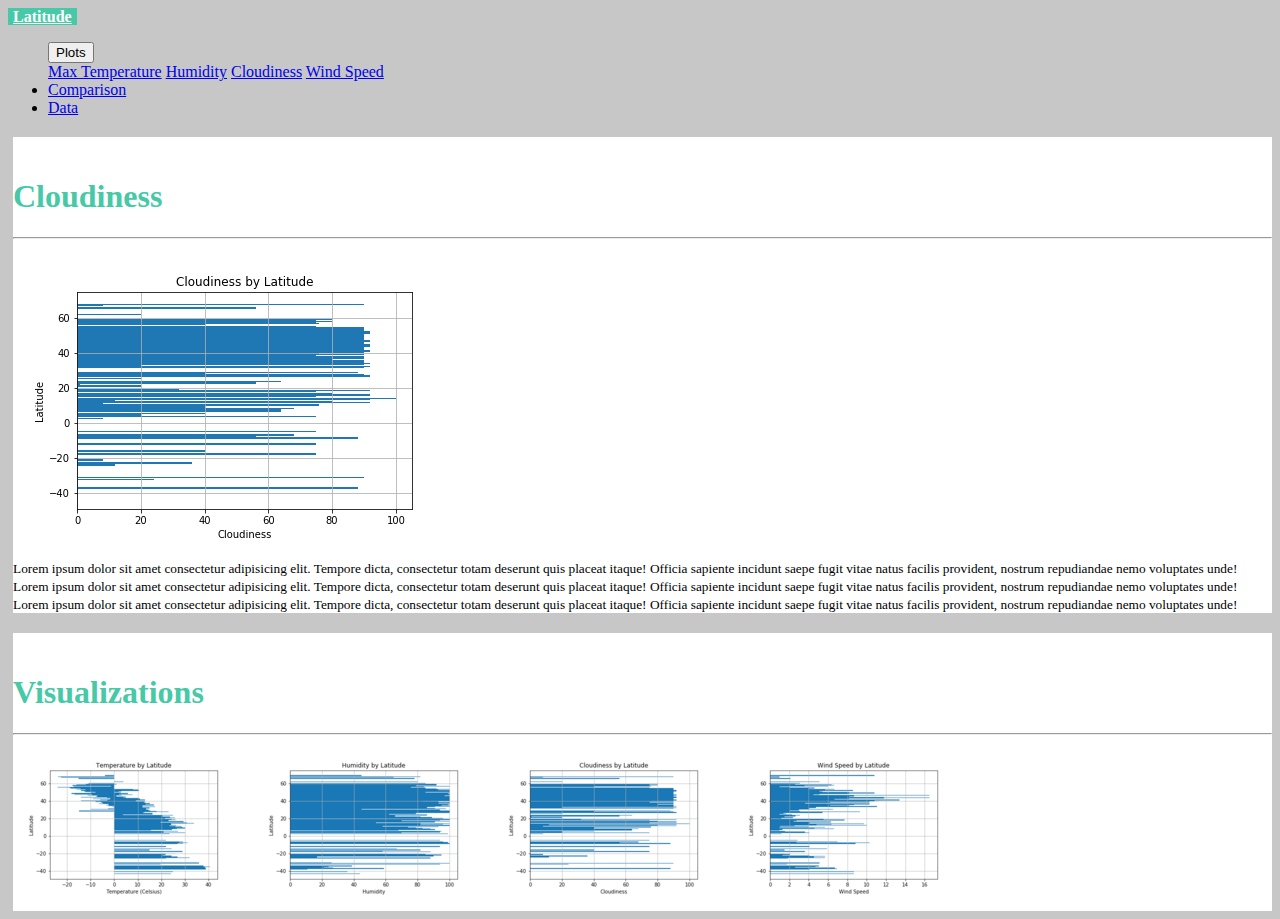
<file: cloudiness.html>
<!doctype html>
<html lang="en">

<head>
    <title>BS Visualization Dashboard</title>
    <!-- Required meta tags -->
    <meta charset="utf-8">
    <meta name="viewport" content="width=device-width, initial-scale=1, shrink-to-fit=no">

    <!-- Bootstrap CSS -->
    <link rel="stylesheet" href="https://stackpath.bootstrapcdn.com/bootstrap/4.1.3/css/bootstrap.min.css"
        integrity="sha384-MCw98/SFnGE8fJT3GXwEOngsV7Zt27NXFoaoApmYm81iuXoPkFOJwJ8ERdknLPMO" crossorigin="anonymous">
    <link rel="stylesheet" type="text/css" href="mystyle_viz.css">
</head>


<body>
    <nav class="navbar navbar-expand-md navbar-light bg-light">
        <a class="navbar-brand" href="index.html" id="a">Latitude</a>
        <div class="navbar-collapse">
            <ul class="navbar-nav ml-auto">
                <div class="dropdown">
                    <button class="btn btn-secondary dropdown-toggle" type="button" id="dropdownMenuButton"
                        data-toggle="dropdown" aria-haspopup="true" aria-expanded="false">
                        Plots
                    </button>
                    <div class="dropdown-menu" aria-labelledby="dropdownMenuButton">
                        <a class="dropdown-item" href="maxtemp.html">Max Temperature</a>
                        <a class="dropdown-item" href="humidity.html">Humidity</a>
                        <a class="dropdown-item" href="cloudiness.html">Cloudiness</a>
                        <a class="dropdown-item" href="wind_speed.html">Wind Speed</a>
                    </div>
                </div>
                <li class="nav-item">
                    <a class="nav-link" href="comparisons.html">Comparison</a>
                </li>
                <li class="nav-item">
                    <a class="nav-link" href="data.html">Data</a>
                </li>
            </ul>
        </div>
    </nav>

    <div class="container">
        <div class="row pt-5">
            <div class="col" id="visualizations">
                <h1>Cloudiness</h1>
                <hr>
                <div class="col">
                    <img src="cloudiness.png" alt="alt">
                </div>
                <div class="col">
                    <small>Lorem ipsum dolor sit amet consectetur adipisicing elit. Tempore dicta, consectetur totam
                        deserunt quis placeat itaque! Officia sapiente incidunt saepe fugit vitae natus facilis
                        provident, nostrum repudiandae nemo voluptates unde!
                        Lorem ipsum dolor sit amet consectetur adipisicing elit. Tempore dicta, consectetur totam
                        deserunt quis placeat itaque! Officia sapiente incidunt saepe fugit vitae natus facilis
                        provident, nostrum repudiandae nemo voluptates unde!
                        Lorem ipsum dolor sit amet consectetur adipisicing elit. Tempore dicta, consectetur totam
                        deserunt quis placeat itaque! Officia sapiente incidunt saepe fugit vitae natus facilis
                        provident, nostrum repudiandae nemo voluptates unde!

                    </small>
                </div>
            </div>
            <div class="col" id="c">
                <h1>Visualizations</h1>
                <hr>
                <div class="row">
                    <img src="maxtemp_small.png" alt="alt">
                    <img src="humidity_small.png" alt="alt">
                    <img src="cloudiness_small.png" alt="alt">
                    <img src="wind_speed_small.png" alt="alt">
                </div>
            </div>
        </div>
    </div>


    <!-- Optional JavaScript -->
    <!-- jQuery first, then Popper.js, then Bootstrap JS -->
    <script src="https://code.jquery.com/jquery-3.3.1.slim.min.js"
        integrity="sha384-q8i/X+965DzO0rT7abK41JStQIAqVgRVzpbzo5smXKp4YfRvH+8abtTE1Pi6jizo"
        crossorigin="anonymous"></script>
    <script src="https://cdnjs.cloudflare.com/ajax/libs/popper.js/1.14.3/umd/popper.min.js"
        integrity="sha384-ZMP7rVo3mIykV+2+9J3UJ46jBk0WLaUAdn689aCwoqbBJiSnjAK/l8WvCWPIPm49"
        crossorigin="anonymous"></script>
    <script src="https://stackpath.bootstrapcdn.com/bootstrap/4.1.3/js/bootstrap.min.js"
        integrity="sha384-ChfqqxuZUCnJSK3+MXmPNIyE6ZbWh2IMqE241rYiqJxyMiZ6OW/JmZQ5stwEULTy"
        crossorigin="anonymous"></script>
</body>

</html>
</file>
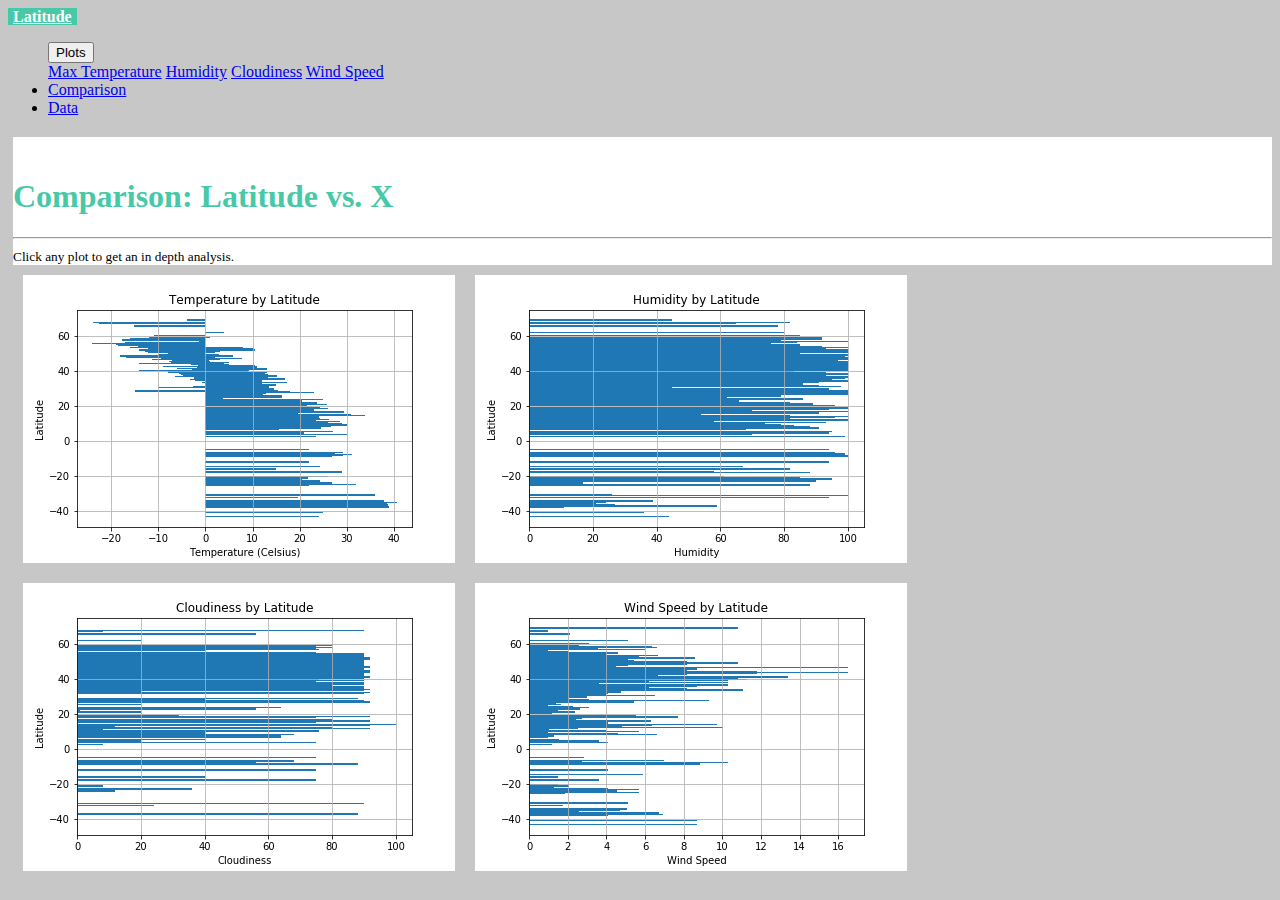
<file: comparisons.html>
<!doctype html>
<html lang="en">

<head>
    <title>BS Visualization Dashboard</title>
    <!-- Required meta tags -->
    <meta charset="utf-8">
    <meta name="viewport" content="width=device-width, initial-scale=1, shrink-to-fit=no">

    <!-- Bootstrap CSS -->
    <link rel="stylesheet" href="https://stackpath.bootstrapcdn.com/bootstrap/4.1.3/css/bootstrap.min.css"
        integrity="sha384-MCw98/SFnGE8fJT3GXwEOngsV7Zt27NXFoaoApmYm81iuXoPkFOJwJ8ERdknLPMO" crossorigin="anonymous">
    <link rel="stylesheet" type="text/css" href="mystyle.css">
</head>


<body>
    <nav class="navbar navbar-expand-md navbar-light bg-light">
        <a class="navbar-brand" href="index.html" id="a">Latitude</a>
        <div class="navbar-collapse">

            <ul class="navbar-nav ml-auto">
                <div class="dropdown">
                    <button class="btn btn-secondary dropdown-toggle" type="button" id="dropdownMenuButton"
                        data-toggle="dropdown" aria-haspopup="true" aria-expanded="false">
                        Plots
                    </button>
                    <div class="dropdown-menu" aria-labelledby="dropdownMenuButton">
                        <a class="dropdown-item" href="maxtemp.html">Max Temperature</a>
                        <a class="dropdown-item" href="humidity.html">Humidity</a>
                        <a class="dropdown-item" href="cloudiness.html">Cloudiness</a>
                        <a class="dropdown-item" href="wind_speed.html">Wind Speed</a>
                    </div>
                </div>
                <li class="nav-item">
                    <a class="nav-link" href="comparisons.html">Comparison</a>
                </li>
                <li class="nav-item">
                    <a class="nav-link" href="data.html">Data</a>
                </li>
            </ul>
        </div>

    </nav>


    <div class="container">
        <div class="row pt-4">
            <div class="col" id="b">
                <h1>Comparison: Latitude vs. X</h1>
                <hr>
                <small id="d">Click any plot to get an in depth analysis.</small>
                <div class="col">
                    <a href="maxtemp.html"><img src="maxtemp.png" /></a>
                    <a href="humidity.html"><img src="humidity.png" /></a>
                    <a href="cloudiness.html"><img src="cloudiness.png" /></a>
                    <a href="wind_speed.html"><img src="wind_speed.png" /></a>
                </div>
            </div>
        </div>

    </div>


    </div>

    <!-- Optional JavaScript -->
    <!-- jQuery first, then Popper.js, then Bootstrap JS -->
    <script src="https://code.jquery.com/jquery-3.3.1.slim.min.js"
        integrity="sha384-q8i/X+965DzO0rT7abK41JStQIAqVgRVzpbzo5smXKp4YfRvH+8abtTE1Pi6jizo"
        crossorigin="anonymous"></script>
    <script src="https://cdnjs.cloudflare.com/ajax/libs/popper.js/1.14.3/umd/popper.min.js"
        integrity="sha384-ZMP7rVo3mIykV+2+9J3UJ46jBk0WLaUAdn689aCwoqbBJiSnjAK/l8WvCWPIPm49"
        crossorigin="anonymous"></script>
    <script src="https://stackpath.bootstrapcdn.com/bootstrap/4.1.3/js/bootstrap.min.js"
        integrity="sha384-ChfqqxuZUCnJSK3+MXmPNIyE6ZbWh2IMqE241rYiqJxyMiZ6OW/JmZQ5stwEULTy"
        crossorigin="anonymous"></script>
</body>

</html>
</file>
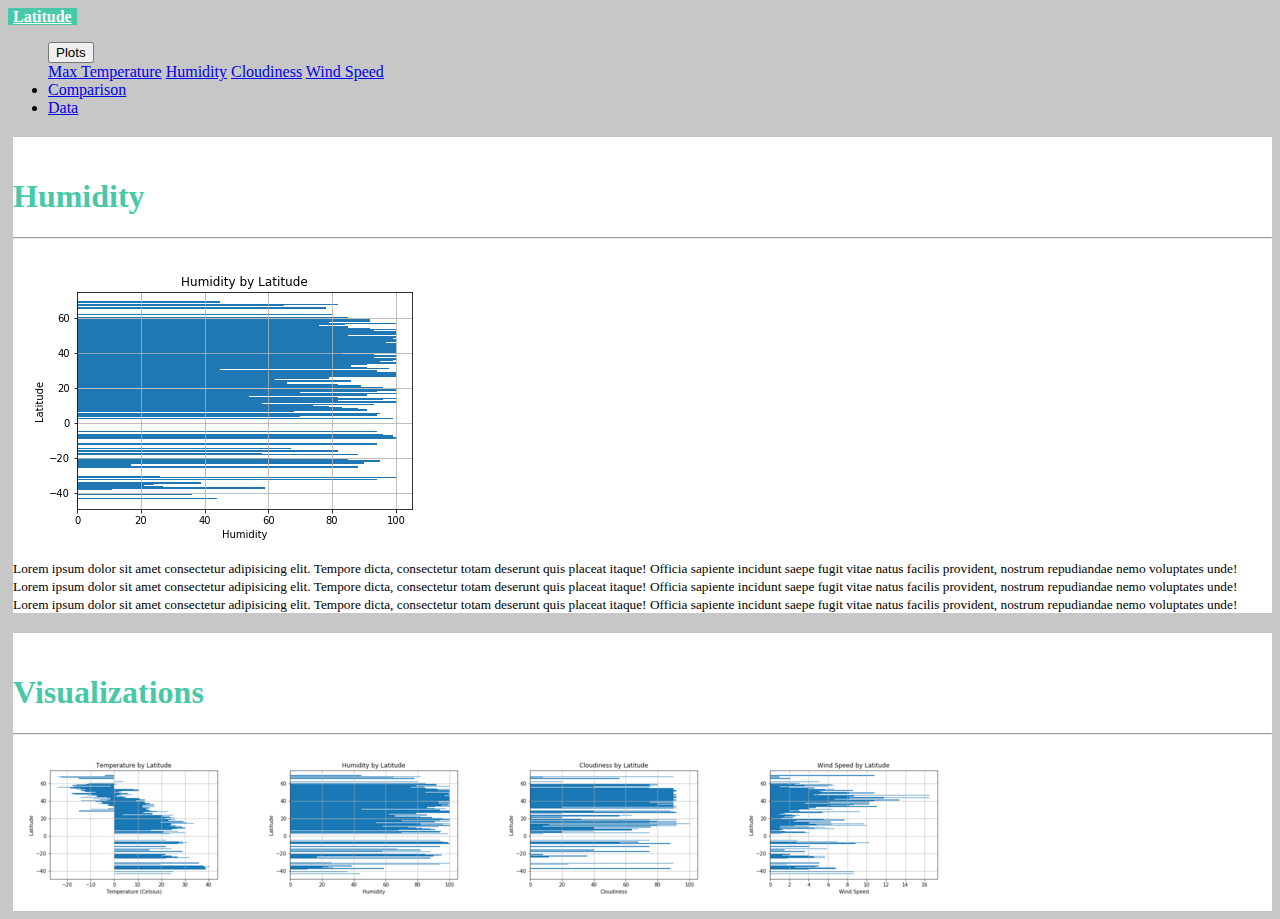
<file: humidity.html>
<!doctype html>
<html lang="en">

<head>
    <title>BS Visualization Dashboard</title>
    <!-- Required meta tags -->
    <meta charset="utf-8">
    <meta name="viewport" content="width=device-width, initial-scale=1, shrink-to-fit=no">

    <!-- Bootstrap CSS -->
    <link rel="stylesheet" href="https://stackpath.bootstrapcdn.com/bootstrap/4.1.3/css/bootstrap.min.css"
        integrity="sha384-MCw98/SFnGE8fJT3GXwEOngsV7Zt27NXFoaoApmYm81iuXoPkFOJwJ8ERdknLPMO" crossorigin="anonymous">
    <link rel="stylesheet" type="text/css" href="mystyle_viz.css">
</head>


<body>
    <nav class="navbar navbar-expand-md navbar-light bg-light">
        <a class="navbar-brand" href="index.html" id="a">Latitude</a>
        <div class="navbar-collapse">
            <ul class="navbar-nav ml-auto">
                <div class="dropdown">
                    <button class="btn btn-secondary dropdown-toggle" type="button" id="dropdownMenuButton"
                        data-toggle="dropdown" aria-haspopup="true" aria-expanded="false">
                        Plots
                    </button>
                    <div class="dropdown-menu" aria-labelledby="dropdownMenuButton">
                        <a class="dropdown-item" href="maxtemp.html">Max Temperature</a>
                        <a class="dropdown-item" href="humidity.html">Humidity</a>
                        <a class="dropdown-item" href="cloudiness.html">Cloudiness</a>
                        <a class="dropdown-item" href="wind_speed.html">Wind Speed</a>
                    </div>
                </div>
                <li class="nav-item">
                    <a class="nav-link" href="comparisons.html">Comparison</a>
                </li>
                <li class="nav-item">
                    <a class="nav-link" href="data.html">Data</a>
                </li>
            </ul>
        </div>
    </nav>

    <div class="container">
        <div class="row pt-5">
            <div class="col" id="visualizations">
                <h1>Humidity</h1>
                <hr>
                <div class="col">
                    <img src="humidity.png" alt="alt">
                </div>
                <div class="col">
                    <small>Lorem ipsum dolor sit amet consectetur adipisicing elit. Tempore dicta, consectetur totam
                        deserunt quis placeat itaque! Officia sapiente incidunt saepe fugit vitae natus facilis
                        provident, nostrum repudiandae nemo voluptates unde!
                        Lorem ipsum dolor sit amet consectetur adipisicing elit. Tempore dicta, consectetur totam
                        deserunt quis placeat itaque! Officia sapiente incidunt saepe fugit vitae natus facilis
                        provident, nostrum repudiandae nemo voluptates unde!
                        Lorem ipsum dolor sit amet consectetur adipisicing elit. Tempore dicta, consectetur totam
                        deserunt quis placeat itaque! Officia sapiente incidunt saepe fugit vitae natus facilis
                        provident, nostrum repudiandae nemo voluptates unde!

                    </small>
                </div>
            </div>
            <div class="col" id="c">
                <h1>Visualizations</h1>
                <hr>
                <div class="row">
                    <img src="maxtemp_small.png" alt="alt">
                    <img src="humidity_small.png" alt="alt">
                    <img src="cloudiness_small.png" alt="alt">
                    <img src="wind_speed_small.png" alt="alt">
                </div>
            </div>
        </div>
    </div>


    <!-- Optional JavaScript -->
    <!-- jQuery first, then Popper.js, then Bootstrap JS -->
    <script src="https://code.jquery.com/jquery-3.3.1.slim.min.js"
        integrity="sha384-q8i/X+965DzO0rT7abK41JStQIAqVgRVzpbzo5smXKp4YfRvH+8abtTE1Pi6jizo"
        crossorigin="anonymous"></script>
    <script src="https://cdnjs.cloudflare.com/ajax/libs/popper.js/1.14.3/umd/popper.min.js"
        integrity="sha384-ZMP7rVo3mIykV+2+9J3UJ46jBk0WLaUAdn689aCwoqbBJiSnjAK/l8WvCWPIPm49"
        crossorigin="anonymous"></script>
    <script src="https://stackpath.bootstrapcdn.com/bootstrap/4.1.3/js/bootstrap.min.js"
        integrity="sha384-ChfqqxuZUCnJSK3+MXmPNIyE6ZbWh2IMqE241rYiqJxyMiZ6OW/JmZQ5stwEULTy"
        crossorigin="anonymous"></script>
</body>

</html>
</file>
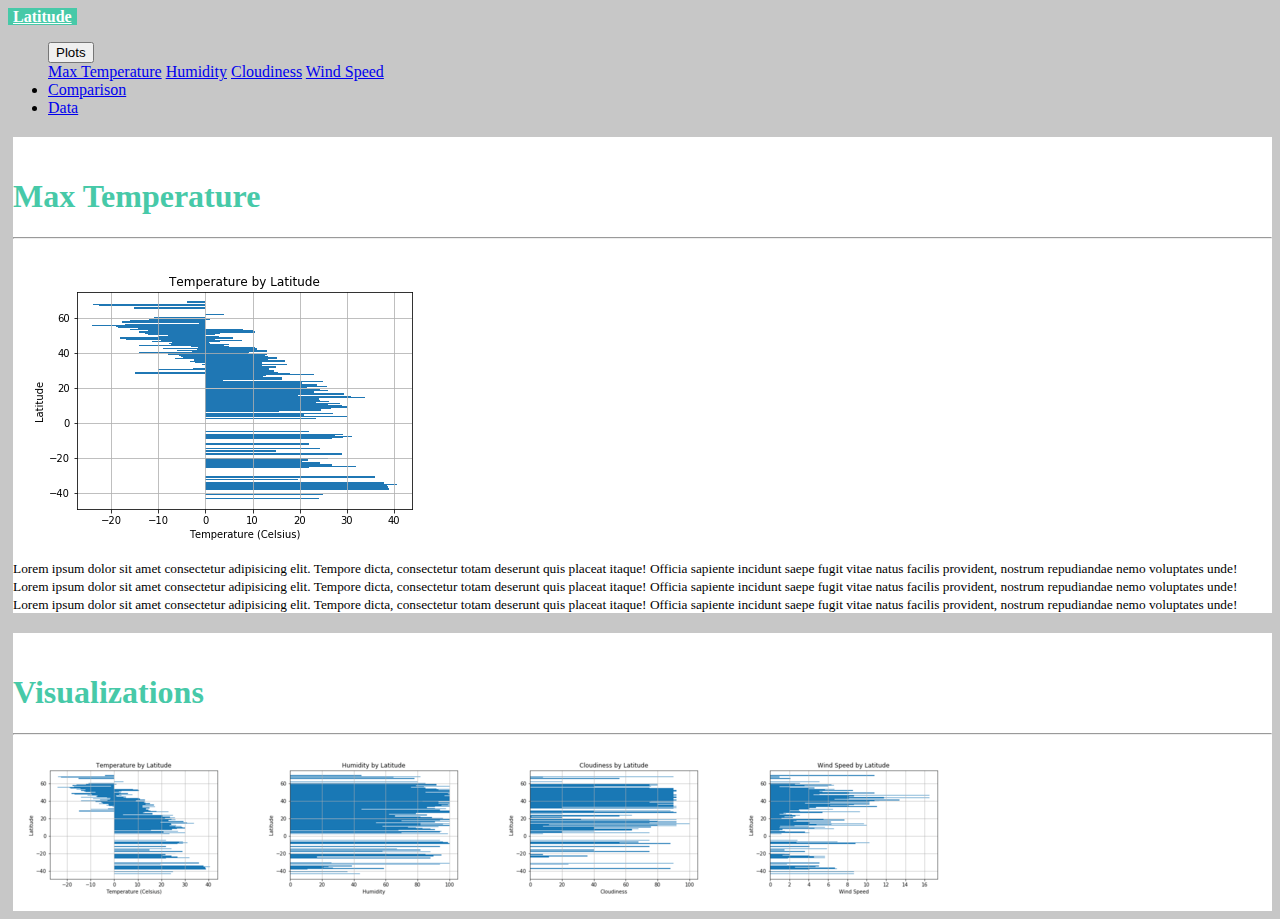
<file: maxtemp.html>
<!doctype html>
<html lang="en">

<head>
    <title>BS Visualization Dashboard</title>
    <!-- Required meta tags -->
    <meta charset="utf-8">
    <meta name="viewport" content="width=device-width, initial-scale=1, shrink-to-fit=no">

    <!-- Bootstrap CSS -->
    <link rel="stylesheet" href="https://stackpath.bootstrapcdn.com/bootstrap/4.1.3/css/bootstrap.min.css"
        integrity="sha384-MCw98/SFnGE8fJT3GXwEOngsV7Zt27NXFoaoApmYm81iuXoPkFOJwJ8ERdknLPMO" crossorigin="anonymous">
    <link rel="stylesheet" type="text/css" href="mystyle_viz.css">
</head>


<body>
    <nav class="navbar navbar-expand-md navbar-light bg-light">
        <a class="navbar-brand" href="index.html" id="a">Latitude</a>
        <div class="navbar-collapse">
            <ul class="navbar-nav ml-auto">
                <div class="dropdown">
                    <button class="btn btn-secondary dropdown-toggle" type="button" id="dropdownMenuButton"
                        data-toggle="dropdown" aria-haspopup="true" aria-expanded="false">
                        Plots
                    </button>
                    <div class="dropdown-menu" aria-labelledby="dropdownMenuButton">
                        <a class="dropdown-item" href="maxtemp.html">Max Temperature</a>
                        <a class="dropdown-item" href="humidity.html">Humidity</a>
                        <a class="dropdown-item" href="cloudiness.html">Cloudiness</a>
                        <a class="dropdown-item" href="wind_speed.html">Wind Speed</a>
                    </div>
                </div>
                <li class="nav-item">
                    <a class="nav-link" href="comparisons.html">Comparison</a>
                </li>
                <li class="nav-item">
                    <a class="nav-link" href="data.html">Data</a>
                </li>
            </ul>
        </div>
    </nav>

    <div class="container">
        <div class="row pt-5">
            <div class="col" id="visualizations">
                <h1>Max Temperature</h1>
                <hr>
                <div class="col">
                    <img src="maxtemp.png" alt="alt">
                </div>
                <div class="col">
                    <small>Lorem ipsum dolor sit amet consectetur adipisicing elit. Tempore dicta, consectetur totam
                        deserunt quis placeat itaque! Officia sapiente incidunt saepe fugit vitae natus facilis
                        provident, nostrum repudiandae nemo voluptates unde!
                        Lorem ipsum dolor sit amet consectetur adipisicing elit. Tempore dicta, consectetur totam
                        deserunt quis placeat itaque! Officia sapiente incidunt saepe fugit vitae natus facilis
                        provident, nostrum repudiandae nemo voluptates unde!
                        Lorem ipsum dolor sit amet consectetur adipisicing elit. Tempore dicta, consectetur totam
                        deserunt quis placeat itaque! Officia sapiente incidunt saepe fugit vitae natus facilis
                        provident, nostrum repudiandae nemo voluptates unde!
                        
                    </small>
                </div>
            </div>
            <div class="col" id="c">
                <h1>Visualizations</h1>
                <hr>
                <div class="row">
                        <img src="maxtemp_small.png" alt="alt">
                        <img src="humidity_small.png" alt="alt">
                        <img src="cloudiness_small.png" alt="alt">
                        <img src="wind_speed_small.png" alt="alt">
                </div>
            </div>
        </div>
    </div>


    <!-- Optional JavaScript -->
    <!-- jQuery first, then Popper.js, then Bootstrap JS -->
    <script src="https://code.jquery.com/jquery-3.3.1.slim.min.js"
        integrity="sha384-q8i/X+965DzO0rT7abK41JStQIAqVgRVzpbzo5smXKp4YfRvH+8abtTE1Pi6jizo"
        crossorigin="anonymous"></script>
    <script src="https://cdnjs.cloudflare.com/ajax/libs/popper.js/1.14.3/umd/popper.min.js"
        integrity="sha384-ZMP7rVo3mIykV+2+9J3UJ46jBk0WLaUAdn689aCwoqbBJiSnjAK/l8WvCWPIPm49"
        crossorigin="anonymous"></script>
    <script src="https://stackpath.bootstrapcdn.com/bootstrap/4.1.3/js/bootstrap.min.js"
        integrity="sha384-ChfqqxuZUCnJSK3+MXmPNIyE6ZbWh2IMqE241rYiqJxyMiZ6OW/JmZQ5stwEULTy"
        crossorigin="anonymous"></script>
</body>

</html>
</file>
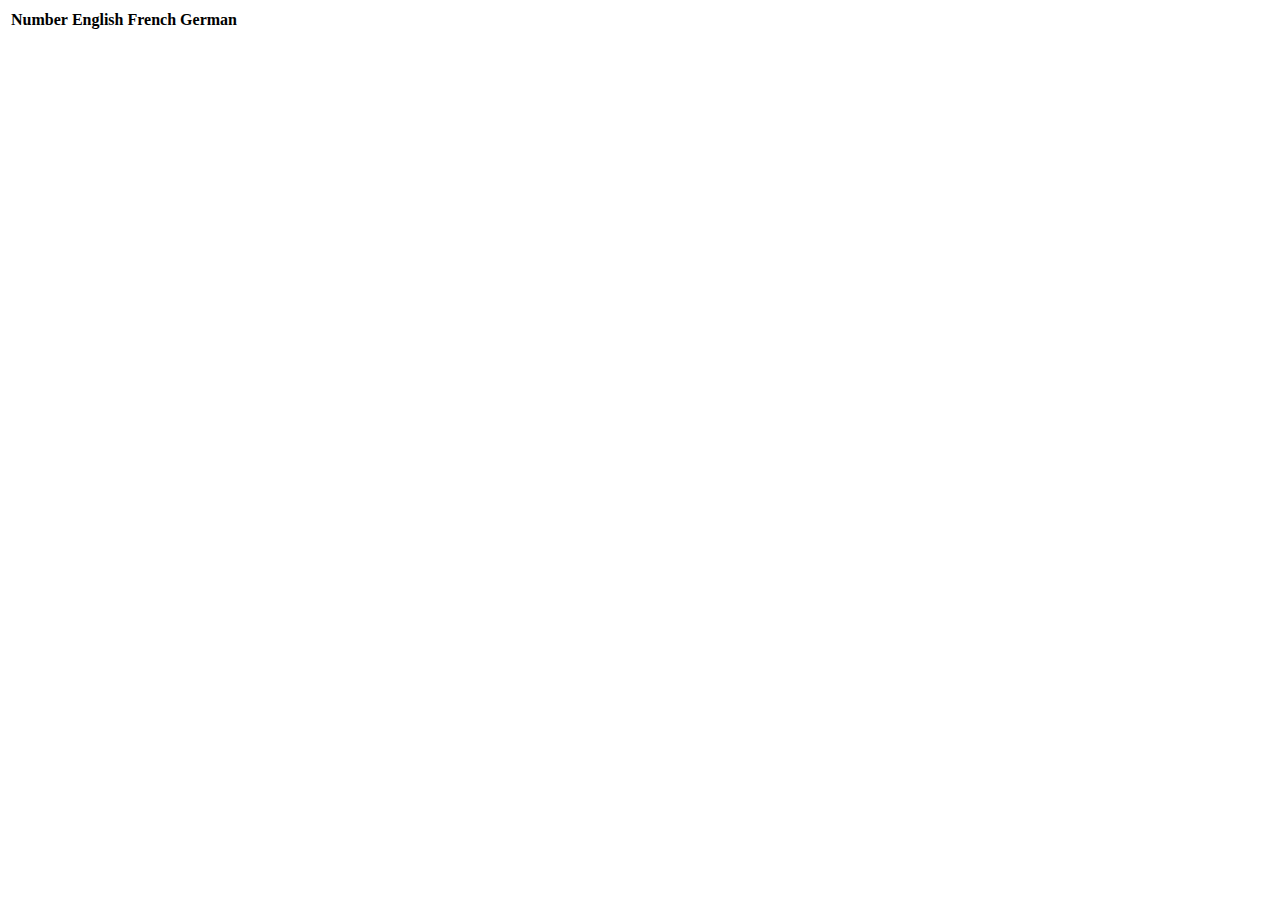
<file: test.html>
<html>
<head><title>Reading values into a table</title></head>
<body>

<table datasrc='#data'>
  
  <thead>
     <tr><th>Number</th><th>English</th><th>French</th><th>German</th></tr>
  </thead>

  <tbody> <tr>
     <td><span datafld='id'> </span></td>
     <td><span datafld='name'></span></td>
     <td><span datafld='lat'> </span></td>
     <td><span datafld='lon'> </span></td>
  </tbody>

</table>


<object ID=data classid="clsid:333C7BC4-460F-11D0-BC04-0080C7055A83">
  <param nAme="DataURL" value="data.csv">
  <param nAme="UseHeader" value="true">
</object>

</body>
</html>
</file>
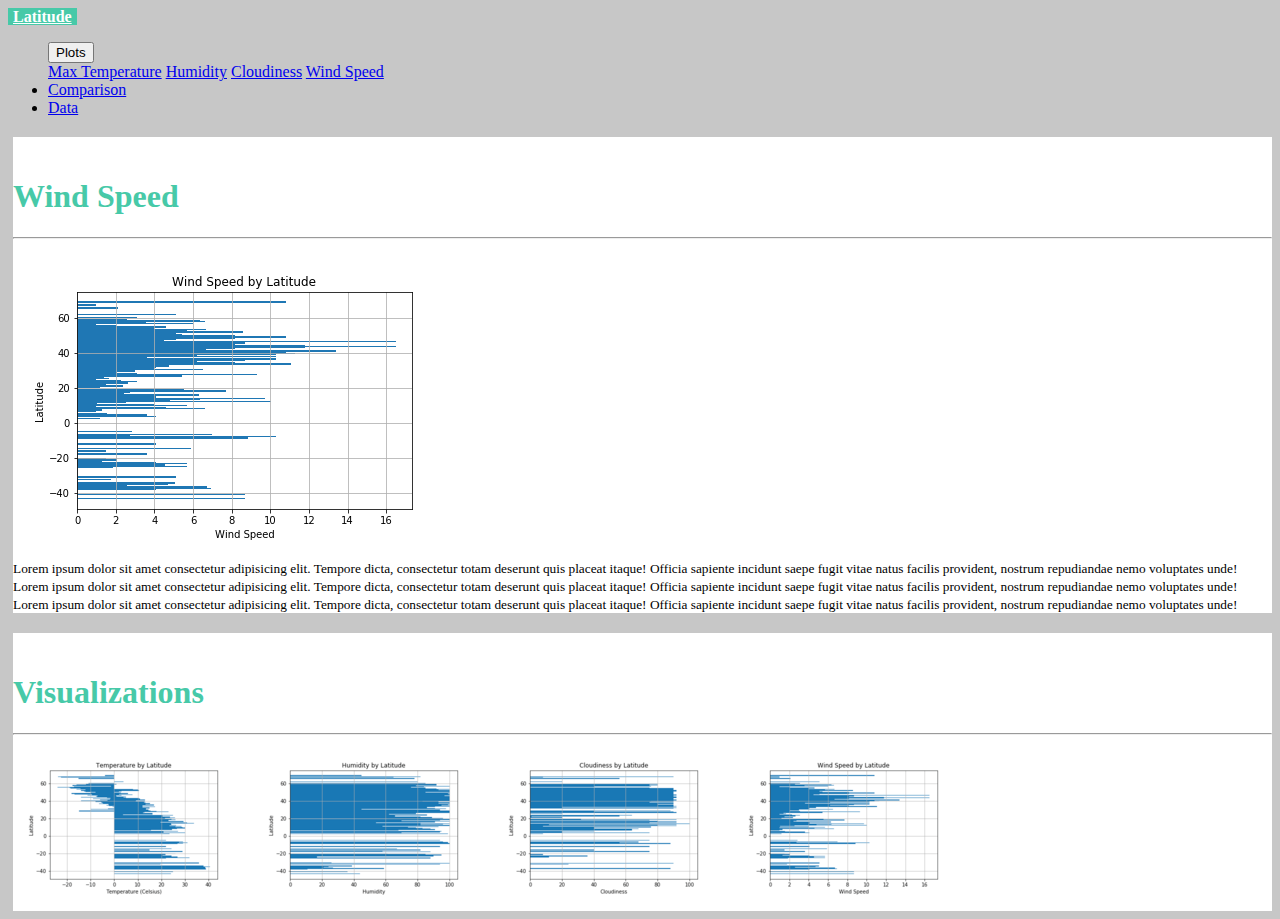
<file: wind_speed.html>
<!doctype html>
<html lang="en">

<head>
    <title>BS Visualization Dashboard</title>
    <!-- Required meta tags -->
    <meta charset="utf-8">
    <meta name="viewport" content="width=device-width, initial-scale=1, shrink-to-fit=no">

    <!-- Bootstrap CSS -->
    <link rel="stylesheet" href="https://stackpath.bootstrapcdn.com/bootstrap/4.1.3/css/bootstrap.min.css"
        integrity="sha384-MCw98/SFnGE8fJT3GXwEOngsV7Zt27NXFoaoApmYm81iuXoPkFOJwJ8ERdknLPMO" crossorigin="anonymous">
    <link rel="stylesheet" type="text/css" href="mystyle_viz.css">
</head>


<body>
    <nav class="navbar navbar-expand-md navbar-light bg-light">
        <a class="navbar-brand" href="index.html" id="a">Latitude</a>
        <div class="navbar-collapse">
            <ul class="navbar-nav ml-auto">
                <div class="dropdown">
                    <button class="btn btn-secondary dropdown-toggle" type="button" id="dropdownMenuButton"
                        data-toggle="dropdown" aria-haspopup="true" aria-expanded="false">
                        Plots
                    </button>
                    <div class="dropdown-menu" aria-labelledby="dropdownMenuButton">
                        <a class="dropdown-item" href="maxtemp.html">Max Temperature</a>
                        <a class="dropdown-item" href="humidity.html">Humidity</a>
                        <a class="dropdown-item" href="cloudiness.html">Cloudiness</a>
                        <a class="dropdown-item" href="wind_speed.html">Wind Speed</a>
                    </div>
                </div>
                <li class="nav-item">
                    <a class="nav-link" href="comparisons.html">Comparison</a>
                </li>
                <li class="nav-item">
                    <a class="nav-link" href="data.html">Data</a>
                </li>
            </ul>
        </div>
    </nav>

    <div class="container">
        <div class="row pt-5">
            <div class="col" id="visualizations">
                <h1>Wind Speed</h1>
                <hr>
                <div class="col">
                    <img src="wind_speed.png" alt="alt">
                </div>
                <div class="col">
                    <small>Lorem ipsum dolor sit amet consectetur adipisicing elit. Tempore dicta, consectetur totam
                        deserunt quis placeat itaque! Officia sapiente incidunt saepe fugit vitae natus facilis
                        provident, nostrum repudiandae nemo voluptates unde!
                        Lorem ipsum dolor sit amet consectetur adipisicing elit. Tempore dicta, consectetur totam
                        deserunt quis placeat itaque! Officia sapiente incidunt saepe fugit vitae natus facilis
                        provident, nostrum repudiandae nemo voluptates unde!
                        Lorem ipsum dolor sit amet consectetur adipisicing elit. Tempore dicta, consectetur totam
                        deserunt quis placeat itaque! Officia sapiente incidunt saepe fugit vitae natus facilis
                        provident, nostrum repudiandae nemo voluptates unde!

                    </small>
                </div>
            </div>
            <div class="col" id="c">
                <h1>Visualizations</h1>
                <hr>
                <div class="row">
                    <img src="maxtemp_small.png" alt="alt">
                    <img src="humidity_small.png" alt="alt">
                    <img src="cloudiness_small.png" alt="alt">
                    <img src="wind_speed_small.png" alt="alt">
                </div>
            </div>
        </div>
    </div>


    <!-- Optional JavaScript -->
    <!-- jQuery first, then Popper.js, then Bootstrap JS -->
    <script src="https://code.jquery.com/jquery-3.3.1.slim.min.js"
        integrity="sha384-q8i/X+965DzO0rT7abK41JStQIAqVgRVzpbzo5smXKp4YfRvH+8abtTE1Pi6jizo"
        crossorigin="anonymous"></script>
    <script src="https://cdnjs.cloudflare.com/ajax/libs/popper.js/1.14.3/umd/popper.min.js"
        integrity="sha384-ZMP7rVo3mIykV+2+9J3UJ46jBk0WLaUAdn689aCwoqbBJiSnjAK/l8WvCWPIPm49"
        crossorigin="anonymous"></script>
    <script src="https://stackpath.bootstrapcdn.com/bootstrap/4.1.3/js/bootstrap.min.js"
        integrity="sha384-ChfqqxuZUCnJSK3+MXmPNIyE6ZbWh2IMqE241rYiqJxyMiZ6OW/JmZQ5stwEULTy"
        crossorigin="anonymous"></script>
</body>

</html>
</file>
<file: mystyle_viz.css>
#a  {    
    color: white;
    background: rgb(71, 201, 168);
    font-weight: 700;
    padding-left: 5px;
    padding-right: 5px;
}

body    {
    background-color: rgb(199, 199, 199);
}

img {
    padding-right: 10px;
    padding-top: 10px;
    padding-bottom: 10px;
    padding-left: 10px;
}

#b  {
    background-color: white;
    margin-left: 5px;
    margin-top: 20px;
    padding-top: 20px;
}

h1 {
    color:rgb(71, 201, 168);
}

#c  {
    background-color: white;
    margin-left: 5px;
    margin-top: 20px;
    padding-top: 20px;
}

#visualizations  {
    background-color: white;
    margin-left: 5px;
    margin-top: 20px;
    padding-top: 20px;
}
</file>
<file: mystyle.css>
#a  {    
    color: white;
    background: rgb(71, 201, 168);
    font-weight: 700;
    padding-left: 5px;
    padding-right: 5px;
}

body    {
    background-color: rgb(199, 199, 199);
}

img {
    float:left;
    padding-right: 10px;
    padding-top: 10px;
    padding-bottom: 10px;
    padding-left: 10px;
}

#b  {
    background-color: white;
    margin-left: 5px;
    margin-top: 20px;
    padding-top: 20px;
}

h1 {
    color:rgb(71, 201, 168);
}

#c  {
    background-color: white;
    margin-left: 5px;
    margin-top: 20px;
    padding-top: 20px;
}

#visualizations  {
    background-color: white;
    margin-left: 5px;
    margin-top: 20px;
    padding-top: 20px;
}

.table {
    margin-top: 20px;
}
</file>
